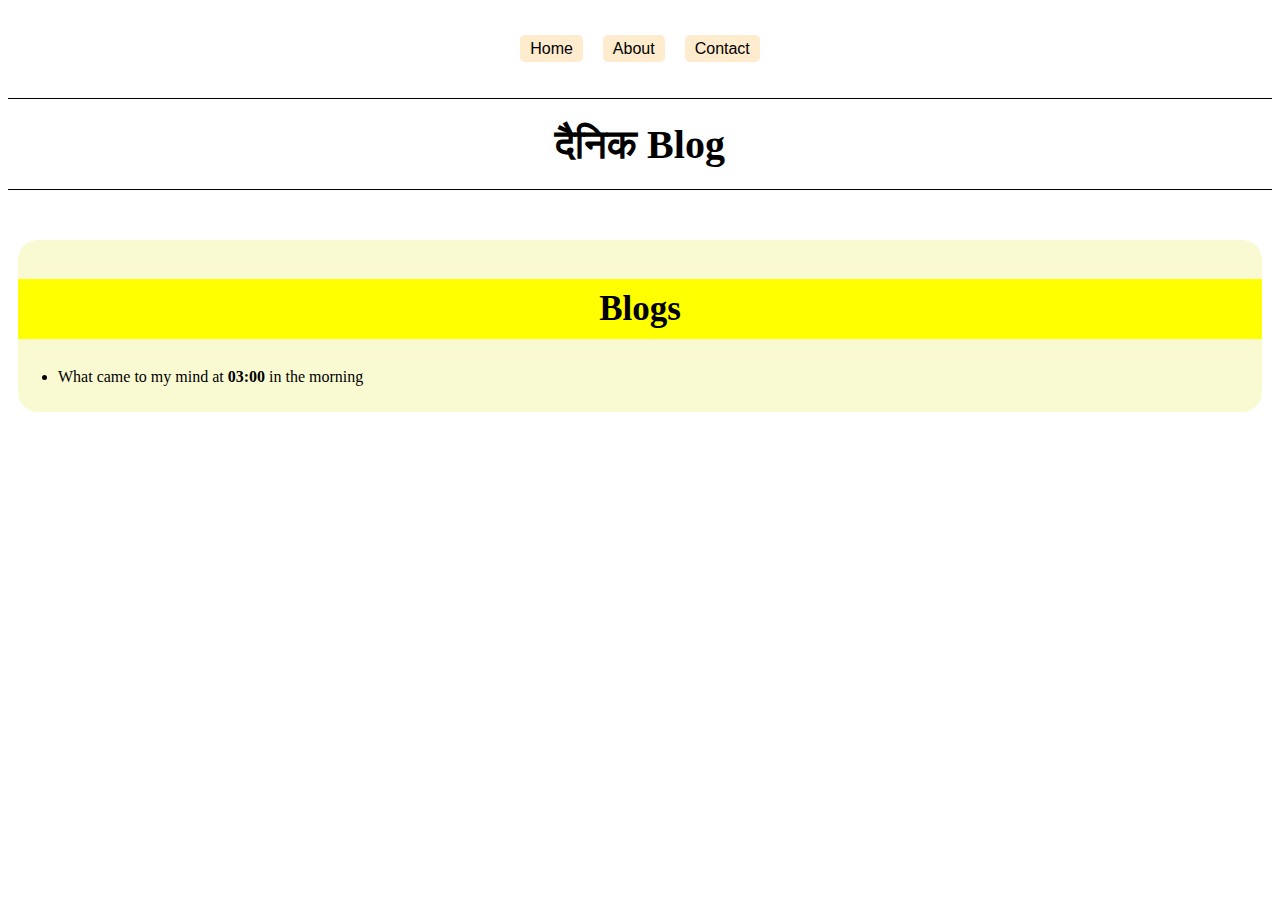
<file: index.html>
<!DOCTYPE html>
<html lang="en">

<head>
    <meta charset="UTF-8">
    <meta name="viewport" content="width=device-width, initial-scale=1.0">
    <title>Dainik Blog</title>
    <link rel="stylesheet" href="./styles/styles.css">
    <link rel="stylesheet" href="./styles/class.css">
</head>

<body>
    <header>
        <nav>
            <ul>
                <li><a href="./index.html">Home</a></li>
                <li><a href="./about.html">About</a></li>
                <li><a href="./contact.html">Contact</a></li>
            </ul>
        </nav>
    </header>
    <main>
        <div>
            <h1 class="mainTitle">दैनिक Blog </h1>
        </div>
        <div class="blogs">
            <h2>Blogs</h2>
            <ul>
                <li><a href="./blogs/blogOne.html">What came to my mind at <strong>03:00</strong> in the morning</a></li>
            </ul>
        </div>
    </main>
    <footer>

    </footer>
</body>

</html>
</file>
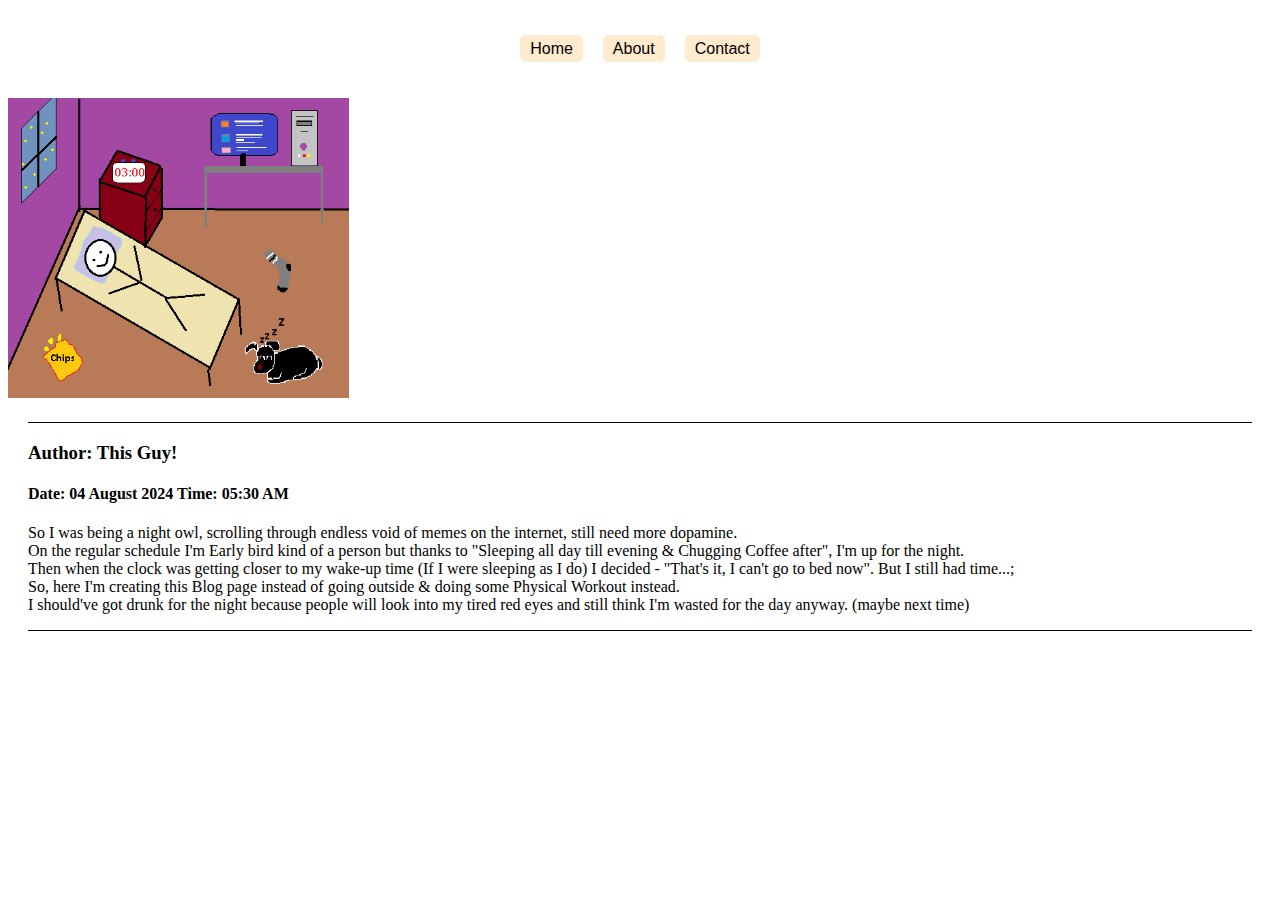
<file: blogs/blogOne.html>
<!DOCTYPE html>
<html lang="en">

<head>
    <meta charset="UTF-8">
    <meta http-equiv="X-UA-Compatible" content="IE=edge">
    <meta name="viewport" content="width=device-width, initial-scale=1.0">
    <title>What came to my mind at 03:00 in the morning</title>
    <link rel="stylesheet" href="../styles/styles.css">
    <link rel="stylesheet" href="../styles/blogs.css">

</head>

<body>
    <header>
        <nav>
            <ul>
                <li><a href="../index.html">Home</a></li>
                <li><a href="../about.html">About</a></li>
                <li><a href="../contact.html">Contact</a></li>
            </ul>
        </nav>
    </header>

    <main>
        <div>
            <img height="300px" src="../media/images/nightOwl.png" alt="Drawing of a person laying on the bed">
        </div>
        <div class="content">
            <h3>Author: This Guy!</h3>
            <h4>Date: 04 August 2024 Time: 05:30 AM</h4>
            <p>So I was being a night owl, scrolling through endless void of memes on the internet, still need more dopamine.<br>
                On the regular schedule I'm Early bird kind of a person but thanks to "Sleeping all day till evening & Chugging Coffee after", I'm up for the night.<br>
                Then when the clock was getting closer to my wake-up time (If I were sleeping as I do) I decided - "That's it, I can't go to bed now". But I still had time...;<br>
                So, here I'm creating this Blog page instead of going outside & doing some Physical Workout instead.<br>
                I should've got drunk for the night because people will look into my tired red eyes and still think I'm wasted for the day anyway. (maybe next time)<br>
            </p>
        </div>
    </main>

    <footer>

    </footer>
</body>

</html>
</file>
<file: styles/styles.css>
body{
    /* padding: 0%;
    margin: 0%; */
}

header{

}

header nav ul{
    padding: 0%;
    display: flex;
    justify-content: center;
    margin: 30px 0px 30px 0px;
}

header nav ul li{
    list-style: none;
    padding: 10px;
}

header nav ul li a {
    font-family: 'Lucida Sans', 'Lucida Sans Regular', 'Lucida Grande', 'Lucida Sans Unicode', Geneva, Verdana, sans-serif;
    text-decoration: none;
    color: black;
    font-weight: 500;
    font-size: 16px;
    background-color: blanchedalmond;
    border-radius: 5px;
    padding: 5px 10px 5px 10px;
}

header nav ul li a:hover{
    color: white;
    background-color:royalblue;
}

main div:first-child .mainTitle{
    height: 90px;
    border-top: 1px solid black;
    border-bottom: 1px solid black;
    display: flex;
    justify-content: center;
    align-items: center;
    font-family:Cambria, Cochin, Georgia, Times, 'Times New Roman', serif;
    font-size: 40px;
}
</file>
<file: styles/class.css>
.blogs{
    margin: 50px 10px 50px 10px;
    background-color:lightgoldenrodyellow;
    padding: 10px 0px 10px 0px;
    border-radius: 20px;
}

.blogs > h2{
    text-align: center;
    font-size: 35px;
    background-color: yellow;
    padding: 10px;
}

.blogs ul li a {
    color: black;
    text-decoration: none;
}

.blogs ul li a:visited {
    color: black;
}

.blogs ul li a:hover {
    color: green;
}
</file>
<file: styles/blogs.css>
main .content{
    border-top: 1px solid black;
    border-bottom: 1px solid black;
    margin: 20px;

}
</file>
